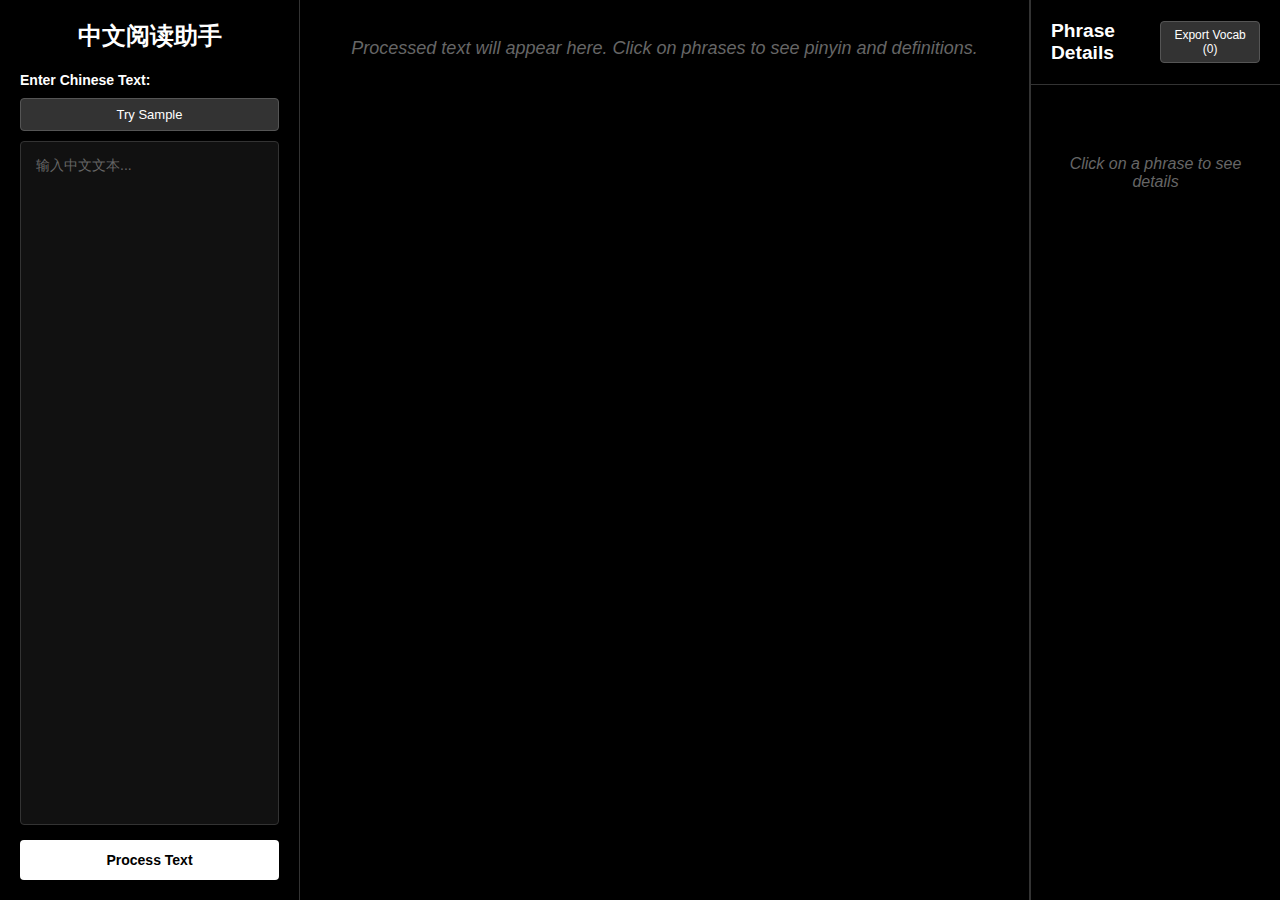
<file: index.html>
<!DOCTYPE html>
<html lang="en">
<head>
    <meta charset="UTF-8">
    <meta name="viewport" content="width=device-width, initial-scale=1.0">
    <title>Chinese Article Reader Assistant</title>
    <link rel="stylesheet" href="styles.css">
</head>
<body>
    <div class="container">
        <div class="left-column">
            <h1>中文阅读助手</h1>
            <div class="input-section">
                <label for="chinese-text">Enter Chinese Text:</label>
                <button id="try-sample-btn" class="try-sample-btn">Try Sample</button>
                <textarea 
                    id="chinese-text" 
                    placeholder="输入中文文本..."
                    rows="15"
                ></textarea>
                <button id="process-btn">Process Text</button>
            </div>
        </div>
        
        <div class="right-column">
            <div id="reading-area" class="reading-area">
                <p class="placeholder">Processed text will appear here. Click on phrases to see pinyin and definitions.</p>
            </div>
        </div>
        
        <div class="details-panel">
            <div class="details-header">
                <h2>Phrase Details</h2>
                <button id="export-vocab-btn" class="export-btn" title="Export saved vocab to Anki CSV">Export Vocab (0)</button>
            </div>
            <div id="phrase-details" class="phrase-details">
                <p class="details-placeholder">Click on a phrase to see details</p>
            </div>
        </div>
    </div>
    
    <script src="app.js"></script>
</body>
</html>
</file>
<file: styles.css>
* {
    margin: 0;
    padding: 0;
    box-sizing: border-box;
}

body {
    font-family: -apple-system, BlinkMacSystemFont, 'Segoe UI', 'Roboto', 'Oxygen',
        'Ubuntu', 'Cantarell', 'Fira Sans', 'Droid Sans', 'Helvetica Neue',
        sans-serif;
    background: #000;
    min-height: 100vh;
    color: #fff;
}

.container {
    display: flex;
    height: 100vh;
    width: 100%;
}

.left-column {
    width: 300px;
    background: #000;
    border-right: 1px solid #333;
    padding: 20px;
    display: flex;
    flex-direction: column;
    overflow-y: auto;
}

.left-column h1 {
    font-size: 1.5em;
    color: #fff;
    margin-bottom: 20px;
    text-align: center;
}

.input-section {
    display: flex;
    flex-direction: column;
    flex: 1;
}

.input-section label {
    display: block;
    margin-bottom: 10px;
    font-weight: 600;
    color: #fff;
    font-size: 14px;
}

.try-sample-btn {
    width: 100%;
    margin-bottom: 10px;
    padding: 8px 16px;
    background: #333;
    color: #fff;
    border: 1px solid #555;
    border-radius: 4px;
    font-size: 13px;
    font-weight: 500;
    cursor: pointer;
    transition: background-color 0.2s;
}

.try-sample-btn:hover {
    background: #444;
}

.try-sample-btn:active {
    background: #555;
}

#chinese-text {
    width: 100%;
    padding: 15px;
    border: 1px solid #333;
    border-radius: 4px;
    font-size: 14px;
    font-family: 'Microsoft YaHei', 'SimHei', 'STHeiti', sans-serif;
    resize: none;
    background: #111;
    color: #fff;
    flex: 1;
    transition: border-color 0.3s;
}

#chinese-text:focus {
    outline: none;
    border-color: #555;
}

#chinese-text::placeholder {
    color: #666;
}

#process-btn {
    margin-top: 15px;
    padding: 12px 20px;
    background: #fff;
    color: #000;
    border: none;
    border-radius: 4px;
    font-size: 14px;
    font-weight: 600;
    cursor: pointer;
    transition: background-color 0.2s;
}

#process-btn:hover {
    background: #ddd;
}

#process-btn:active {
    background: #bbb;
}

.right-column {
    flex: 1;
    display: flex;
    flex-direction: column;
    background: #000;
    overflow: hidden;
    border-right: 1px solid #333;
}

.details-panel {
    width: 250px;
    background: #000;
    border-left: 1px solid #333;
    display: flex;
    flex-direction: column;
    overflow: hidden;
}

.details-header {
    padding: 20px;
    border-bottom: 1px solid #333;
    display: flex;
    justify-content: space-between;
    align-items: center;
}

.details-header h2 {
    font-size: 1.2em;
    color: #fff;
    margin: 0;
}

.export-btn {
    padding: 6px 12px;
    background: #333;
    color: #fff;
    border: 1px solid #555;
    border-radius: 4px;
    font-size: 12px;
    font-weight: 500;
    cursor: pointer;
    transition: background-color 0.2s;
}

.export-btn:hover {
    background: #444;
}

.export-btn:active {
    background: #555;
}

.phrase-details {
    flex: 1;
    padding: 20px;
    overflow-y: auto;
    color: #fff;
}

.details-placeholder {
    color: #666;
    font-style: italic;
    text-align: center;
    margin-top: 50px;
}

.phrase-detail-item {
    margin-bottom: 15px;
}

.entry-separator {
    height: 1px;
    background: #333;
    margin: 15px 0;
}

.phrase-detail-item .phrase-text {
    font-size: 24px;
    color: #fff;
    margin-bottom: 10px;
    font-family: 'Microsoft YaHei', 'SimHei', 'STHeiti', sans-serif;
}

.phrase-detail-item .pinyin {
    font-size: 18px;
    color: #ffd700;
    margin-bottom: 10px;
    font-weight: 600;
}

.phrase-detail-item .definition {
    font-size: 14px;
    color: #ccc;
    line-height: 1.6;
}

.save-vocab-btn {
    width: 100%;
    margin: 15px 0;
    padding: 10px 16px;
    background: #333;
    color: #fff;
    border: 1px solid #555;
    border-radius: 4px;
    font-size: 13px;
    font-weight: 500;
    cursor: pointer;
    transition: background-color 0.2s;
}

.save-vocab-btn:hover {
    background: #444;
}

.save-vocab-btn:active {
    background: #555;
}

.save-vocab-btn.saved {
    background: #2d5a2d;
    border-color: #4a7c4a;
}

.save-vocab-btn.saved:hover {
    background: #3a6a3a;
}

.reading-area {
    flex: 1;
    padding: 30px;
    background: #000;
    line-height: 2;
    font-size: 0;
    font-family: 'Microsoft YaHei', 'SimHei', 'STHeiti', sans-serif;
    letter-spacing: 0;
    word-spacing: 0;
    overflow-y: auto;
    color: #fff;
}

.reading-area .placeholder {
    color: #666;
    text-align: center;
    font-style: italic;
    font-size: 18px;
}

.paragraph-spacer {
    height: 1em;
    width: 100%;
}

.phrase {
    position: relative;
    display: inline;
    cursor: help;
    padding: 2px 0;
    margin: 0;
    border-radius: 3px;
    transition: background-color 0.2s;
    font-size: 18px;
    letter-spacing: 0;
    word-spacing: 0;
    color: #fff;
}

.phrase:hover {
    background-color: #333;
}

.phrase.clickable {
    cursor: pointer;
}

.phrase.active {
    background-color: #444;
}
</file>
